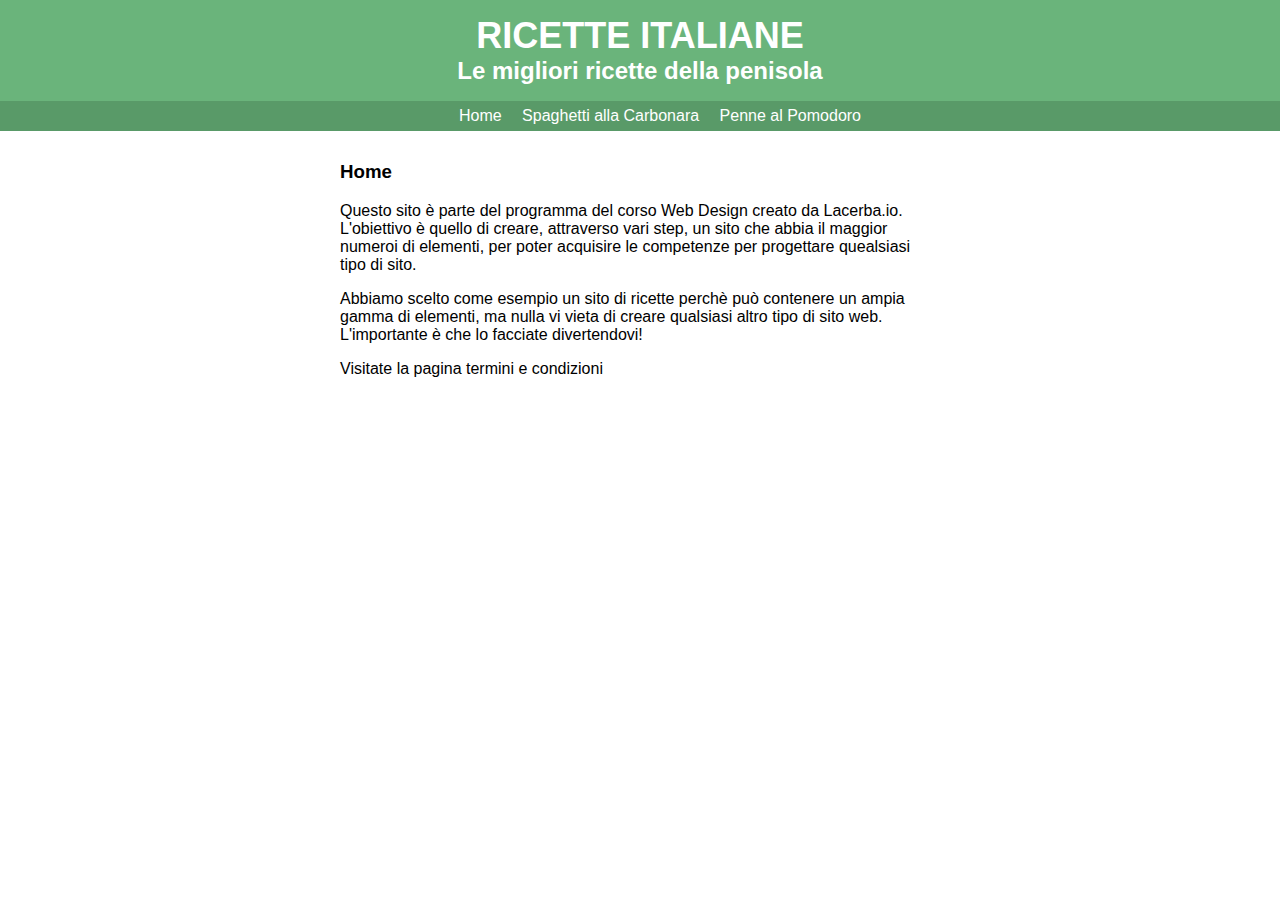
<file: index.html>
<!DOCTYPE html>
<html>
	<head>
		<title>Ricette Italiane 2023</title>
		<link rel="stylesheet" type="text/css" href="style/main.css">
	</head>
		<meta charset="UTF-8">
	<body>
		<div id="header">
		<a href="index.html" id="head">
		<h1>Ricette Italiane</h1>
		<h2>Le migliori ricette della penisola</h2>
		</a>
		<ul id="nav">
			<li><a href="index.html">Home</a></li>
			<li><a href="carbonara.html">Spaghetti alla Carbonara</a></li>
			<li><a href="pomodoro.html">Penne al Pomodoro</a></li>
		</ul>
		</div>
		<div id="content">
		<h3>Home</h3>
		<p>Questo sito è parte del programma del corso Web Design creato da Lacerba.io.
			L'obiettivo è quello di creare, attraverso vari step, un sito che abbia il maggior numeroi di elementi, per poter acquisire le competenze per progettare quealsiasi tipo di sito.

			<p>Abbiamo scelto come esempio un sito di ricette perchè può contenere un ampia gamma di elementi, ma nulla vi vieta di creare qualsiasi altro tipo di sito web.
				L'importante è che lo facciate divertendovi!<p>
				
				<p>Visitate la pagina <a href="term.html">termini e condizioni</a></p>

	   <div>
	</body>
</html>
</file>
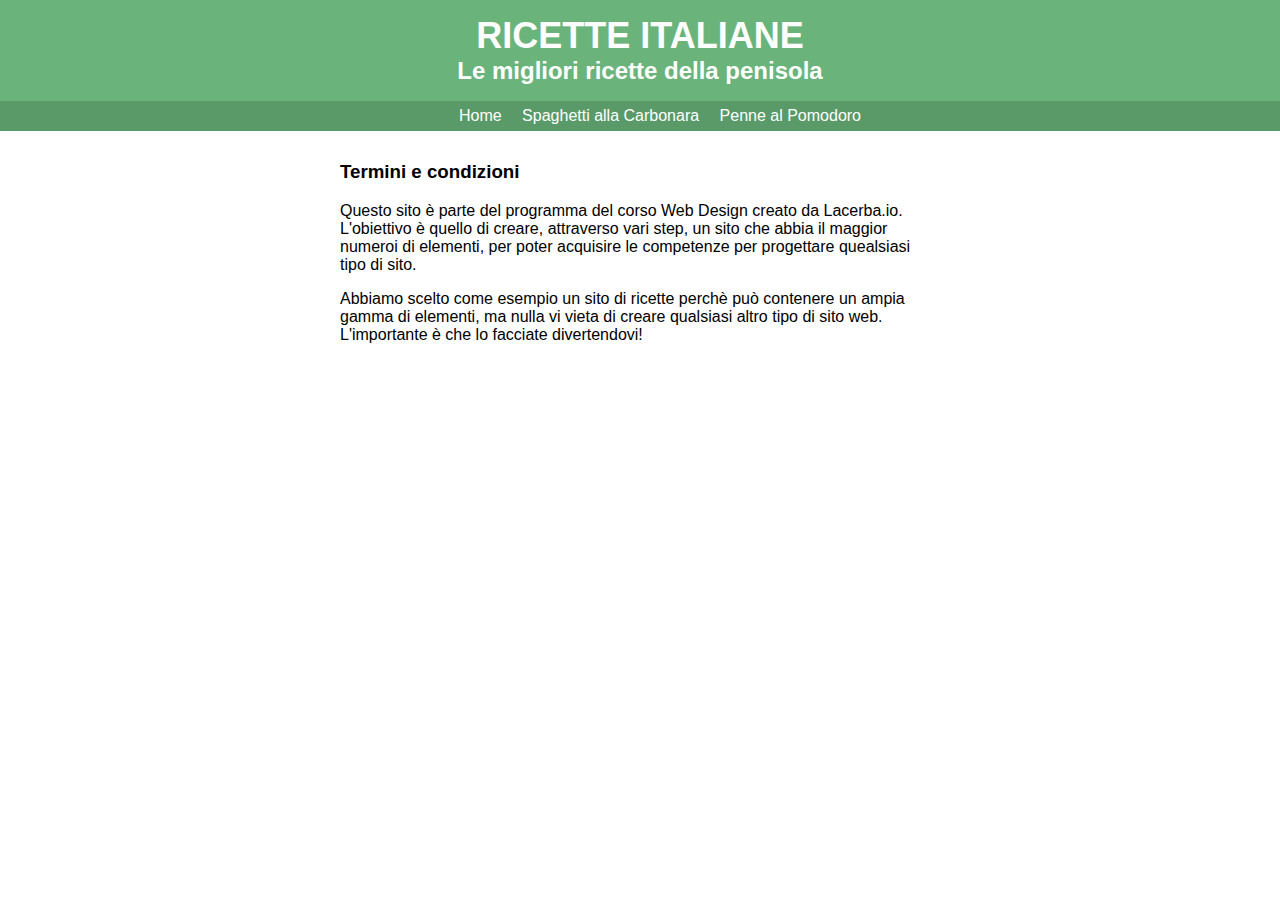
<file: term.html>
<!DOCTYPE html>
<html>
	<head>
		<title>Ricette Italiane</title>
		<link rel="stylesheet" type="text/css" href="style/main.css">
	</head>
		<meta charset="UTF-8">
	<body>
		<div id="header">
		<a href="index.html" id="head">
		<h1>Ricette Italiane</h1>
		<h2>Le migliori ricette della penisola</h2>
		</a>
		<ul id="nav">
			<li><a href="index.html">Home</a></li>
			<li><a href="carbonara.html">Spaghetti alla Carbonara</a></li>
			<li><a href="pomodoro.html">Penne al Pomodoro</a></li>
		</ul>
		</div>
		<div id="content">
		<h3>Termini e condizioni</h3>
		<p>Questo sito è parte del programma del corso Web Design creato da Lacerba.io.
			L'obiettivo è quello di creare, attraverso vari step, un sito che abbia il maggior numeroi di elementi, per poter acquisire le competenze per progettare quealsiasi tipo di sito.

			<p>Abbiamo scelto come esempio un sito di ricette perchè può contenere un ampia gamma di elementi, ma nulla vi vieta di creare qualsiasi altro tipo di sito web.
				L'importante è che lo facciate divertendovi!<p>
				

	   <div>
	</body>
</html>
</file>
<file: style/main.css>
/***************** GENERAL **********************/

body {
	font-family: corbel, Arial, sans-serif;
	margin: 0;
}

a { 
	color: #000000;
	text-decoration: none;
}

/***************** HEADER **********************/

#header {
	background-color: #6ab47b;
}

h1 {
	font-size: 36px;
	margin: 0;
	text-align: center;
	padding: 15px 0 0 0;
	color: #ffffff;
	text-transform: uppercase;
}

h2 {
	text-align: center;
	margin: 0;
	color: #ffffff;
}

#nav {
	background-color: #599a68;
	text-align: center;
	list-style-type: none;
}

#nav li {
	display: inline-block;
	padding: 6px 8px 6px 8px;

} 

#nav li a {
	color: #ffffff;
}

#nav li:hover {
	background-color: #6ab47b;
}
/***************** CONTENT **********************/

#content {
	width: 600px;
	margin: 30px auto;

}

#content h4 {
	border-bottom: #599a68 solid 3px;
}
</file>
